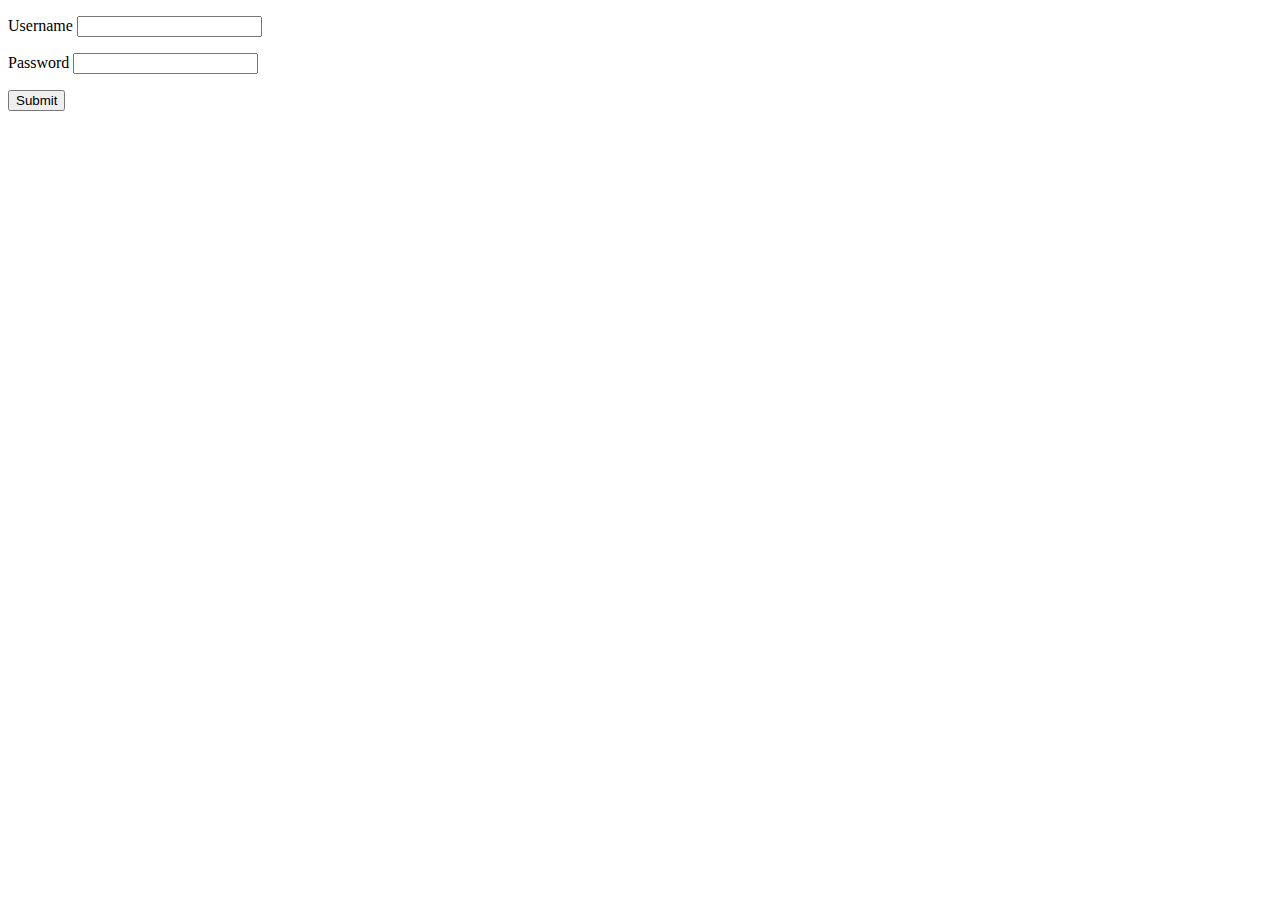
<file: login.html>
<!DOCTYPE html>
<html>
<head>
    <title>Login</title>
</head>
<body>
    <div>
        <form id="frm">
            <form action="process.php" method="POST">
                <p>
                    <label>Username</label>
                    <input type="text" id="user" name="username" />
                </p>
                <p>
                    <label>Password</label>
                    <input type="text" id="user" name="password" />
                </p>
                    <input type="submit" id="btn" name="login" />
                </p>
        </form>
    </div>
</body>
</html>
</file>
